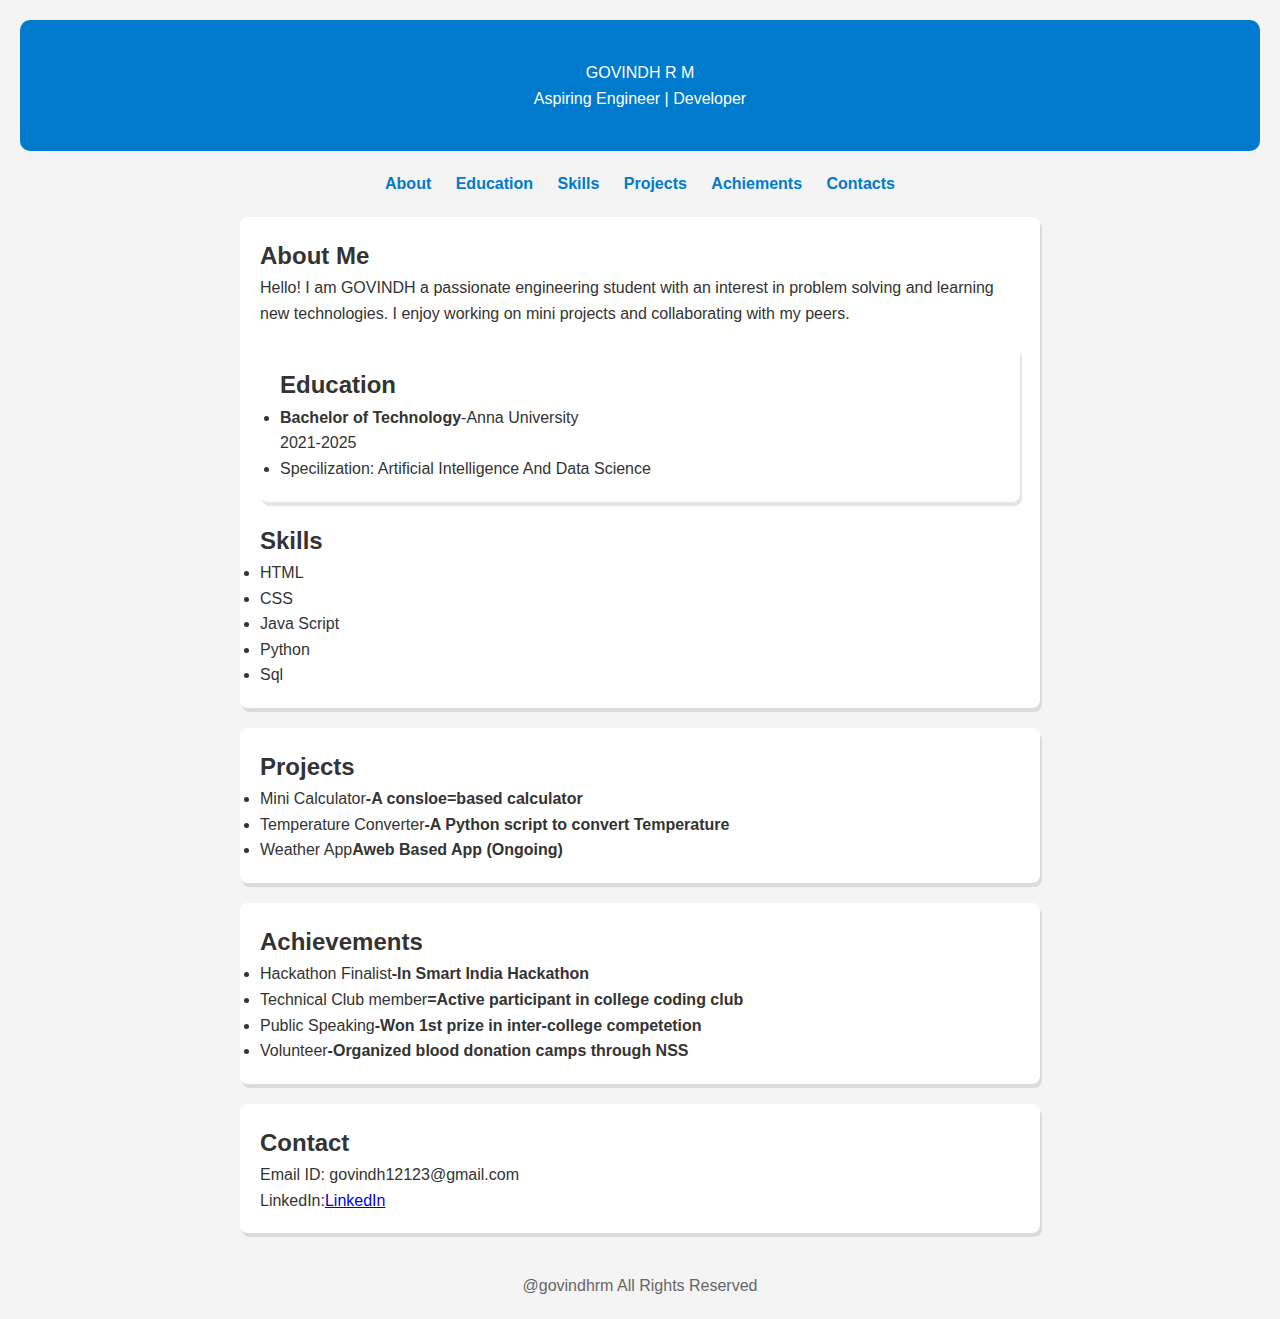
<file: Portfolio/Index.html>
<!DOCTYPE html>
<html lang="en">

<head>
    <meta charset="UTF-8">
    <meta name="viewport" content="width=device-width, initial-scale=1.0">
    <link rel="stylesheet" href="Style1.css">
    <title>Govindh R M </title>
</head>

<body>
    <header>GOVINDH R M
        <p>Aspiring Engineer | Developer</p>
    </header>
    <nav>
        <a href="#About">About</a>
        <a href="#Education">Education</a>
        <a href="#Skills">Skills</a>
        <a href="#Projects">Projects</a>
        <a href="#Achiements">Achiements</a>
        <a href="#Contacts">Contacts</a>
    </nav>
    <section id="About">
        <h2>About Me</h2>
        <p>Hello! I am GOVINDH a passionate engineering student with an interest
            in problem solving and learning new technologies. I enjoy working
            on mini projects and collaborating with my peers.
        </p>

        <section id="Education">
            <h2>Education</h2>
            <ul>
                <li><strong>Bachelor of Technology</strong>-Anna University<br>2021-2025</li>
                <li>Specilization: Artificial Intelligence And Data Science</li>
            </ul>

        </section id="Skills">
        <h2>Skills</h2>
        <ul id="Skills">
            <li>HTML</li>
            <li>CSS</li>
            <li>Java Script</li>
            <li>Python</li>
            <li>Sql</li>
        </ul>
    </section>
    <section id="Projects">
        <h2>Projects</h2>
        <ul>
            <li>Mini Calculator<strong>-A consloe=based calculator</strong></li>
            <li>Temperature Converter<strong>-A Python script to convert Temperature</strong></li>
            <li>Weather App<strong>Aweb Based App (Ongoing)</strong></li>
        </ul>
    </section>

    <section id="Achievements">
        <h2>Achievements</h2>
        <ul>
            <li>Hackathon Finalist<strong>-In Smart India Hackathon</strong></li>
            <li>Technical Club member<strong>=Active participant in college coding club</strong></li>
            <li>Public Speaking<strong>-Won 1st prize in inter-college competetion</strong></li>
            <li>Volunteer<strong>-Organized blood donation camps through NSS</strong></li>
        </ul>
    </section>
    <section id="Contact">
        <h2>Contact</h2>
        <p>Email ID: govindh12123@gmail.com</p>
        <p>LinkedIn:<a href="https://www.linkedin.com/in/govindhrm/">LinkedIn</a></p>
    </section>

    <footer> @govindhrm All Rights Reserved</footer>

</body>

</html>
</file>
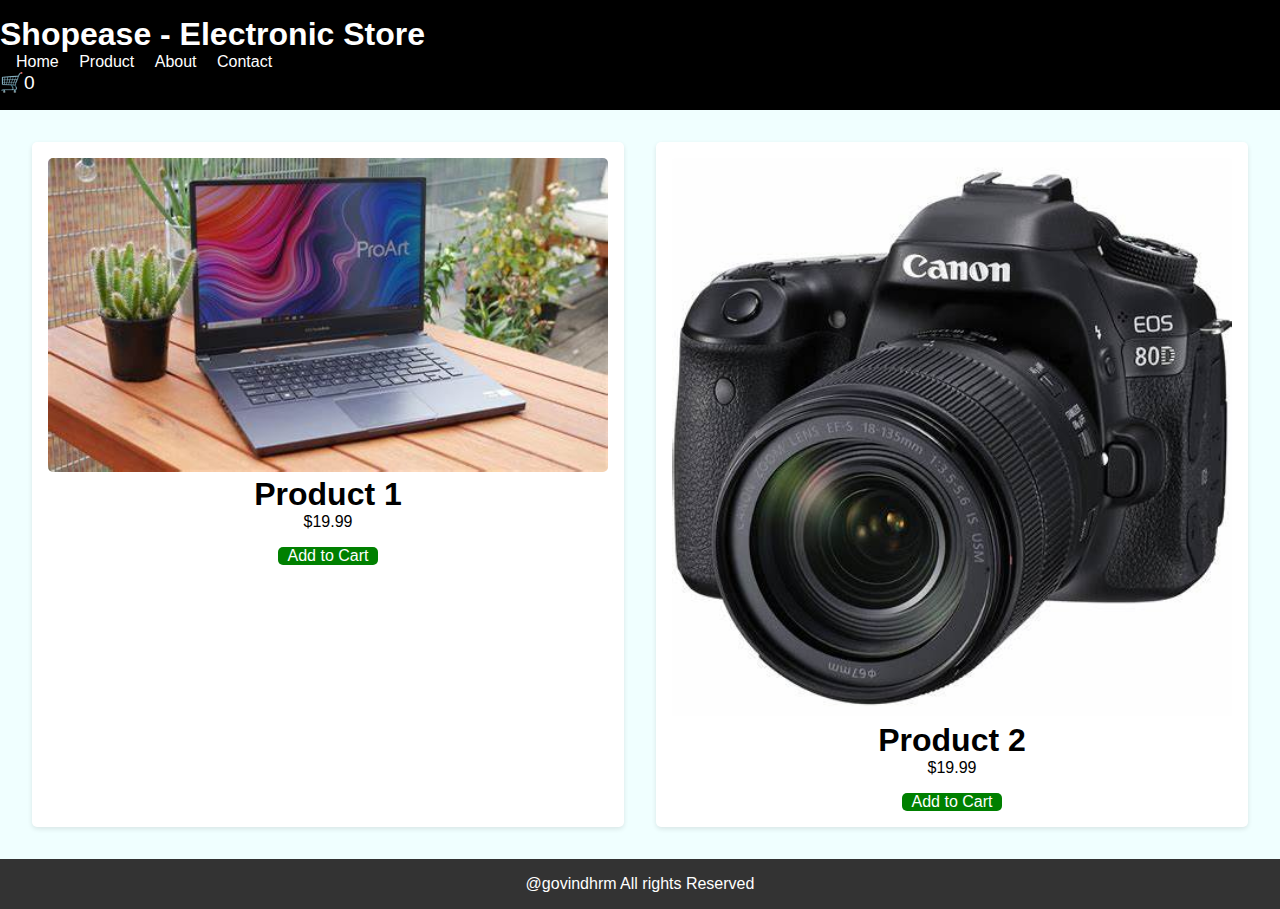
<file: Shopease/Index.html>
<!DOCTYPE html>
<html lang="en">

<head>
    <meta charset="UTF-8">
    <meta name="viewport" content="width=
    , initial-scale=1.0">
    <title>Shopease</title>
    <link rel="stylesheet" href="Style.css">
</head>

<body>
    <header>
        <div class="container">
            <h1>Shopease - Electronic Store</h1>
            <nav>
                <a href="home.html">Home</a>
                <a href="Product.html">Product</a>
                <a href="About.html">About</a>
                <a href="Contact.html">Contact</a>
            </nav>
            <div class="cart-icon">🛒<span id="cart-count">0</span></div>
        </div>
    </header>
    <main class="product-grid">
        <div class="product">
            <img src="images/product1.jpeg" alt="product 1">
            <h1>Product 1</h1>
            <p>$19.99</p>
            <button class="add-to-cart">Add to Cart</button>
        </div>
        <div class="product">
            <img src="images/product2.jpeg" alt="product 1">
            <h1>Product 2</h1>
            <p>$19.99</p>
            <button class="add-to-cart">Add to Cart</button>
        </div>
    </main>
    <footer>
        <p>@govindhrm All rights Reserved</p>
    </footer>
</body>

</html>
</file>
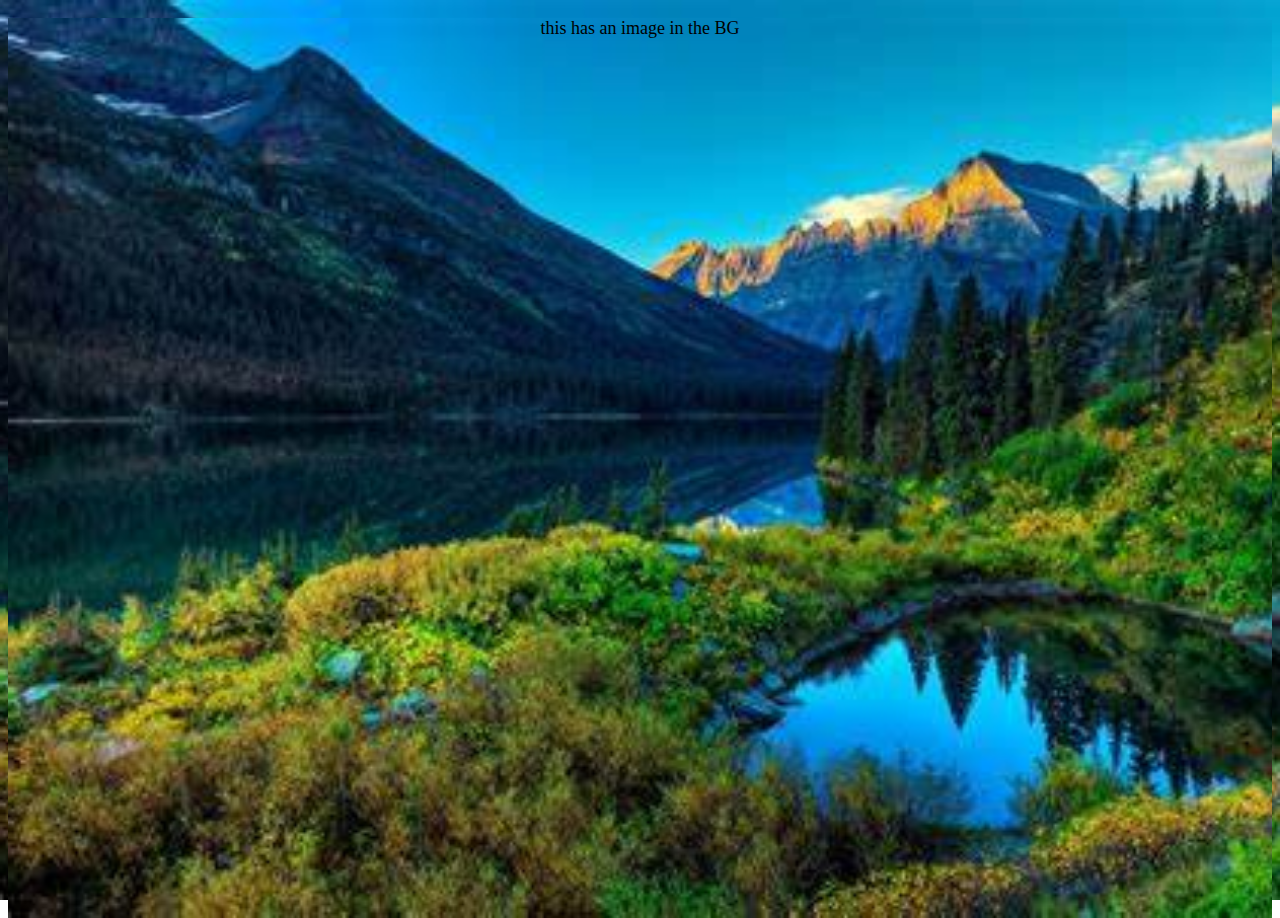
<file: background.html>
<!DOCTYPE html>
<html lang="en">
<head>
    <meta charset="UTF-8">
    <meta name="viewport" content="width=device-width, initial-scale=1.0">
    <title>Background image</title>
    <style>
        *{
            height: 100vh;
            background-image: url("Images/Background.jpeg");
            background-repeat:no-repeat;
            background-size: cover;
            text-align: center;
            font-size: large;
            font-weight: 500;
        }
    </style>
</head>
<body>
    <p>this has an image in the BG</p>
</body>
</html>
</file>
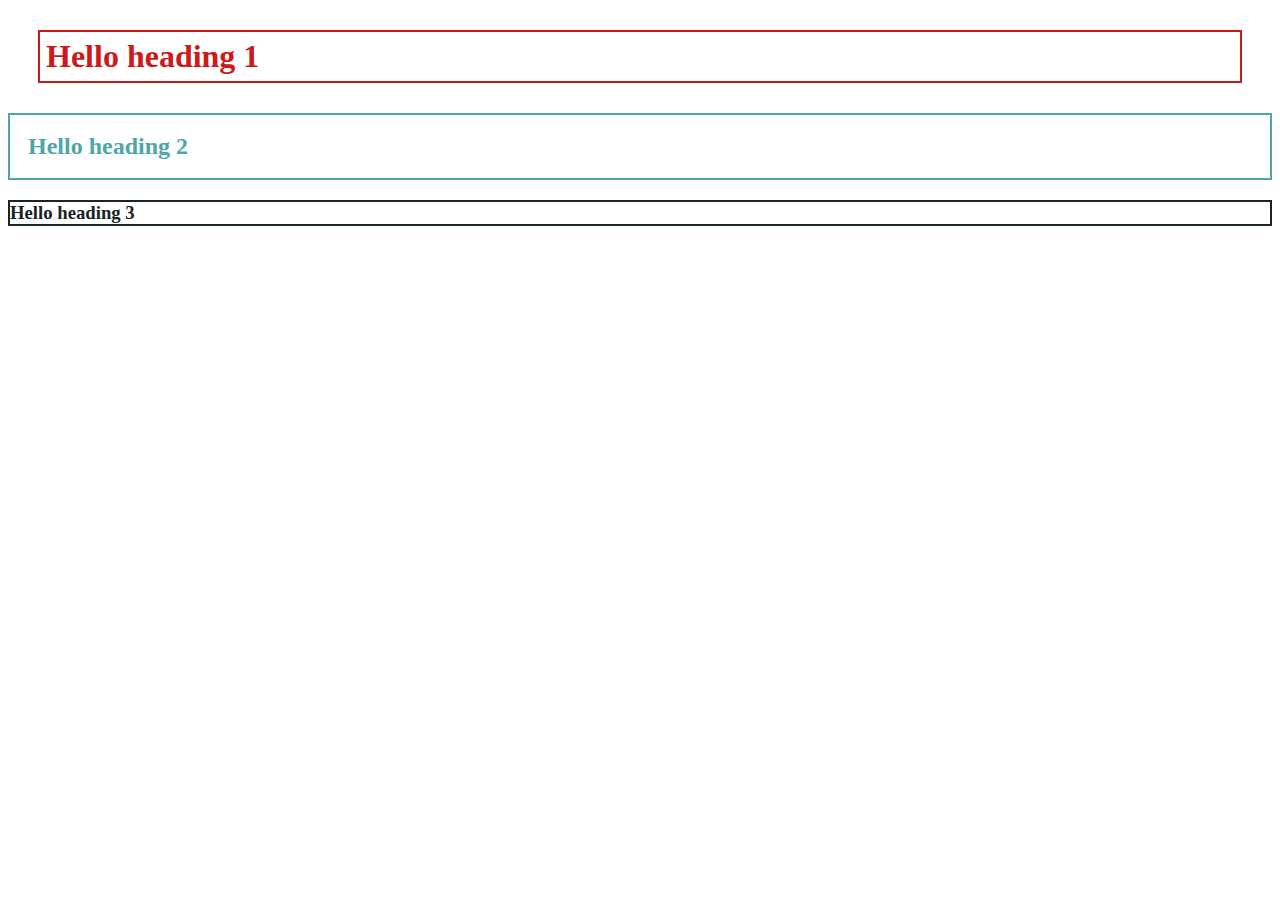
<file: border.html>
<!DOCTYPE html>
<html lang="en">
<head>
    <meta charset="UTF-8">
    <meta name="viewport" content="width=
    , initial-scale=1.0">
    <title>Border</title>
</head>
<body>
    <!-- margin all four sides outside the border -->
    <!-- padding all foursides within the border -->
    <h1 style="border: 2px solid;color: rgb(205, 25, 25);padding: 6px; margin: 30px;">Hello heading 1</h1>
    <h2 style="border:2px solid;color: rgb(78, 166, 166);padding: 18px">Hello heading 2</h2>
    <h3 style="border: 2px solid; color: rgb(22, 36, 36);">Hello heading 3</h3>
</body>
</html>
</file>
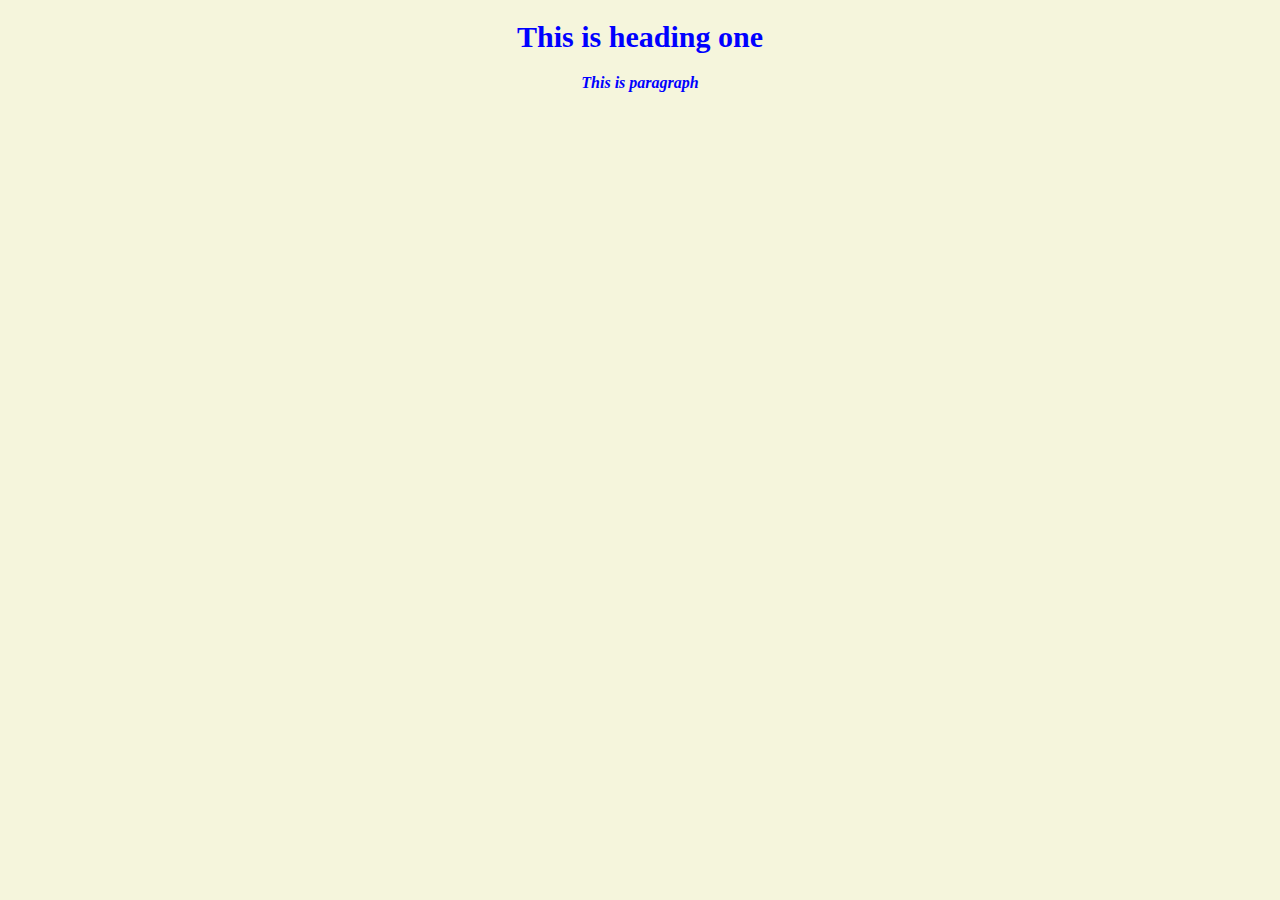
<file: external-CSS.html>
<!DOCTYPE html>
<html lang="en">
<head>
    <meta charset="UTF-8">
    <meta name="viewport" content="width=device-width, initial-scale=1.0">
    <title>External CSS</title>
    <link rel="stylesheet" href="Style.css">
</head>
<body>
    <h1>This is heading one</h1>
    <p>This is paragraph</p>
</body>
</html>
</file>
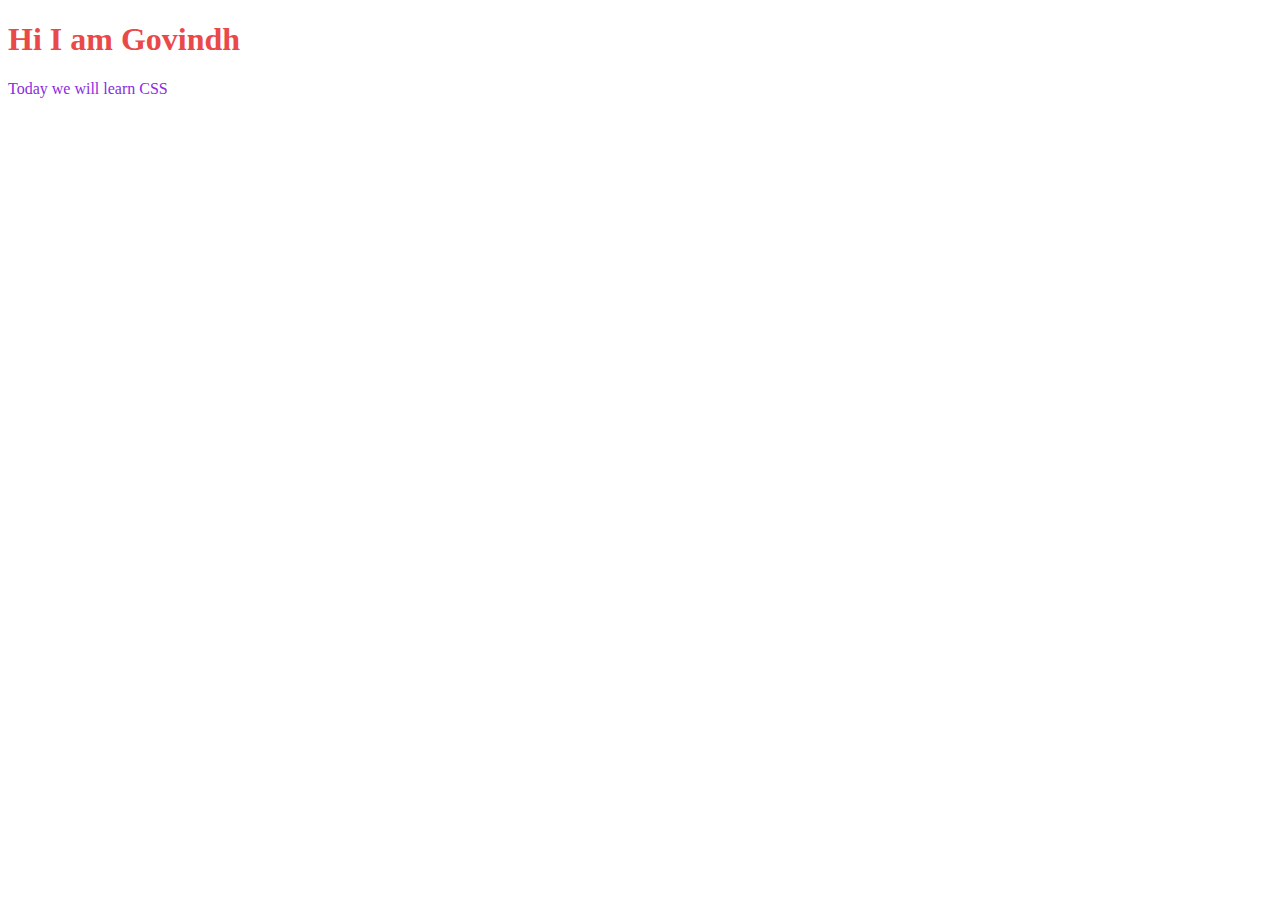
<file: file1.html>
<!DOCTYPE html>
<html lang="en">
<head>
    <meta charset="UTF-8">
    <meta name="viewport" content="width=device-width, initial-scale=1.0">
    <title>CSS Example</title>
    <style>
        h1 {
            color: rgb(233, 73, 73);
            cursor: pointer;
        }
        p {
            color: blueviolet;
            cursor: pointer;
        }
    </style>
</head>
<body>
    <h1>Hi I am Govindh</h1>
    <p>Today we will learn CSS</p>
</body>
</html>
</file>
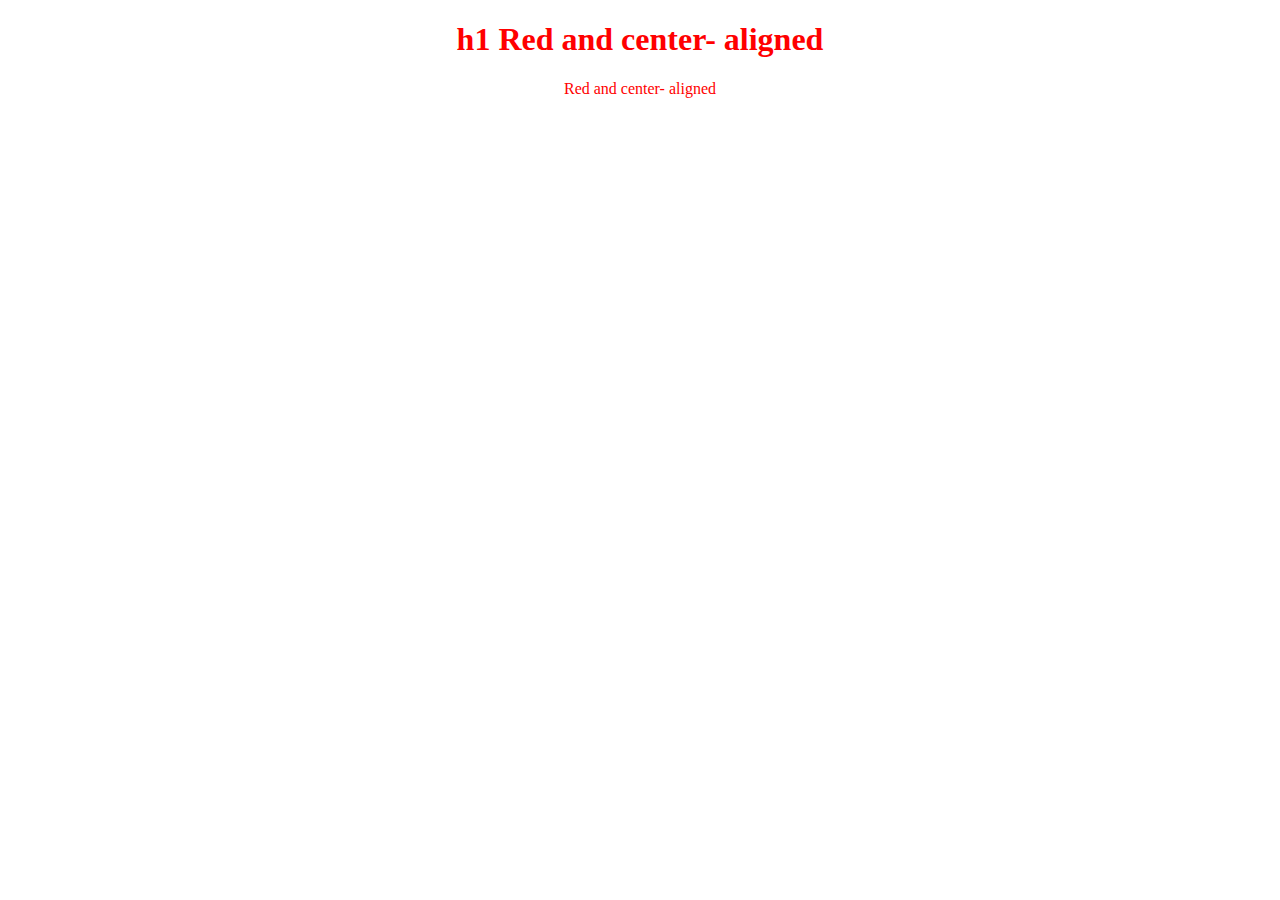
<file: file2.html>
<!-- Internal CSS -->
<!DOCTYPE html>
<html lang="en">
<head>
    <meta charset="UTF-8">
    <meta name="viewport" content="width=<device-width>, initial-scale=1.0">
    <title>CSS Example 2</title>
    <style>
        .center {
            text-align: center;
            color: red;
        }
        p.center{
            cursor: pointer;
        }
    </style>
</head>
<body>
    <h1 class="center">h1 Red and center- aligned</h1>
    <p class="center"> Red and center- aligned</p>
</body>
</html>
</file>
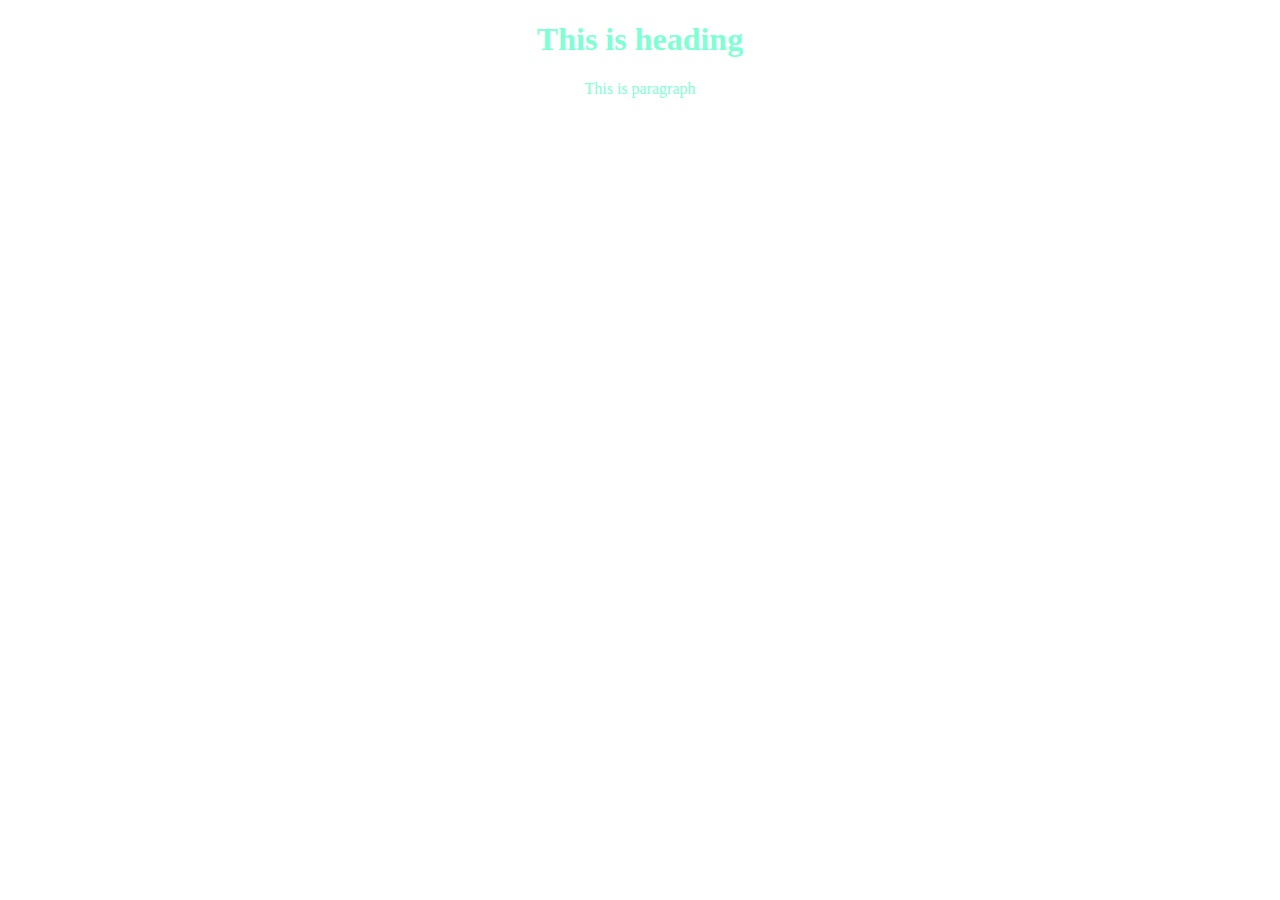
<file: inline.html>
<!DOCTYPE html>
<html lang="en">
<head>
    <meta charset="UTF-8">
    <meta name="viewport" content="width=1, initial-scale=1.0">
    <title>Inline CSS</title>
</head>
<body>
    <h1 style="color: aquamarine; text-align: center;">This is heading</h1>
    <p style="color: aquamarine; text-align: center;">This is paragraph</p>
</body>
</html>
</file>
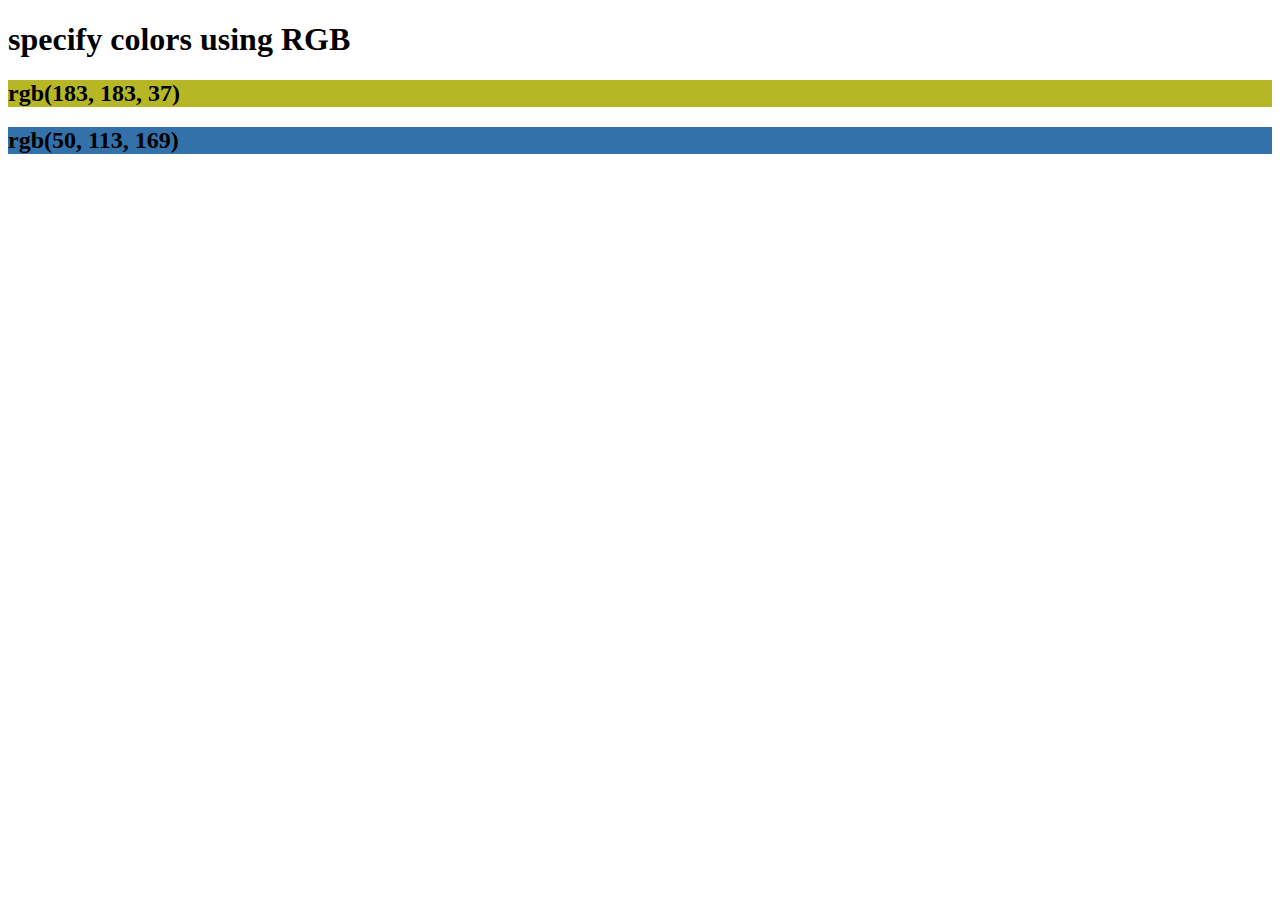
<file: RGB.html>
<!DOCTYPE html>
<html lang="en">
<head>
    <meta charset="UTF-8">
    <meta name="viewport" content="width=device-width, initial-scale=1.0">
    <title>RGB color</title>
</head>
<body>
    <h1>specify colors using RGB</h1>
    <h2 style="background-color: rgb(183, 183, 37);">rgb(183, 183, 37)</h2>
    <h2 style="background-color: rgb(50, 113, 169);">rgb(50, 113, 169)</h2>
</body>
</html>
</file>
<file: Portfolio/Style1.css>
*{
    margin:0;

padding:0;

box-sizing:border-box;

}

body{

font-family: 'Lucida Sans', 'Lucida Sans Regular', 'Lucida Grande', 'Lucida Sans Unicode', Geneva, Verdana, sans-serif;

line-height: 1.6;

background: #f4f4f4;

color: #333;

padding: 20px;
}

header{

text-align: center;

background: #007acc;

color: white;

padding: 40px 20px;

border-radius: 10px;
}



nav {

text-align : center;

margin: 20px 0;
}

nav a{

margin: 0 10px;

text-decoration: none;

color: #007acc;

font-weight: bold;
}

section {

    background: white;

    margin: 20px auto;

    padding: 20px;

    border-radius: 8px;

    max-width: 800px;

    box-shadow: 2px 4px rgba(0, 0, 0, 0.1);

}

.skills {

    display: flex;

    flex-wrap: wrap;

    gap: 10px;

}

.Skills li {

    background: #e017fe;

    padding: 5px 10px;

    border-radius: 4px;

    List-style: none;
}

footer {

    text-align: center;

    margin-top: 40px;

    color: #666;
}
</file>
<file: Shopease/Style.css>
*{
    margin:0;
    padding: 0;
    box-sizing: border-box;
}

body{
    font-family: Arial, Helvetica, sans-serif;
    background-color: azure;
    color: black;
}

header{
    background-color: black;
    color: white;
    padding: 1rem 0;
}

.Container{
    max-width: 1200;
    margin: auto;
    padding: 0 2rem;
    display: flex;
    justify-content: space-between;
    align-items: center;
}

nav a{
    color: white;
    text-decoration: none;
    margin-left: 1rem;
}

.cart-icon{
    font-size: 1.2rem;
}
.product-grid{
    display: grid;
    grid-template-columns: repeat(auto-fit, minmax(250px,1fr));
    gap: 2rem;
    padding: 2rem;
}

.product{
    background: white;
    border-radius: 5px;
    padding: 1rem;
    box-shadow: 0 2px 5px rgba(0,0,0,0.1);
    text-align: center;
}

.product img{
    width: 100%;
    height: auto;
    border-radius: 5px;
}

button{
    background-color: green;
    color: white;
    border: none;
    padding: 0.7rem,1.2rem;
    margin-top: 1rem;
    cursor: pointer;
    border-radius: 5px;
    width: 100px;
    font-size: 1rem;
}

button:hover{
    background-color: brown;
}

footer{
    text-align: center;
    padding:1rem;
    background-color: #333;
    color: white;
}
</file>
<file: Style.css>
*{
    text-align:center;
    background-color: beige;
    color: blue;
}
h1 {
    font-size: 30px;
}
p {
    font-style: italic;
    font-weight: 700;
}
</file>
